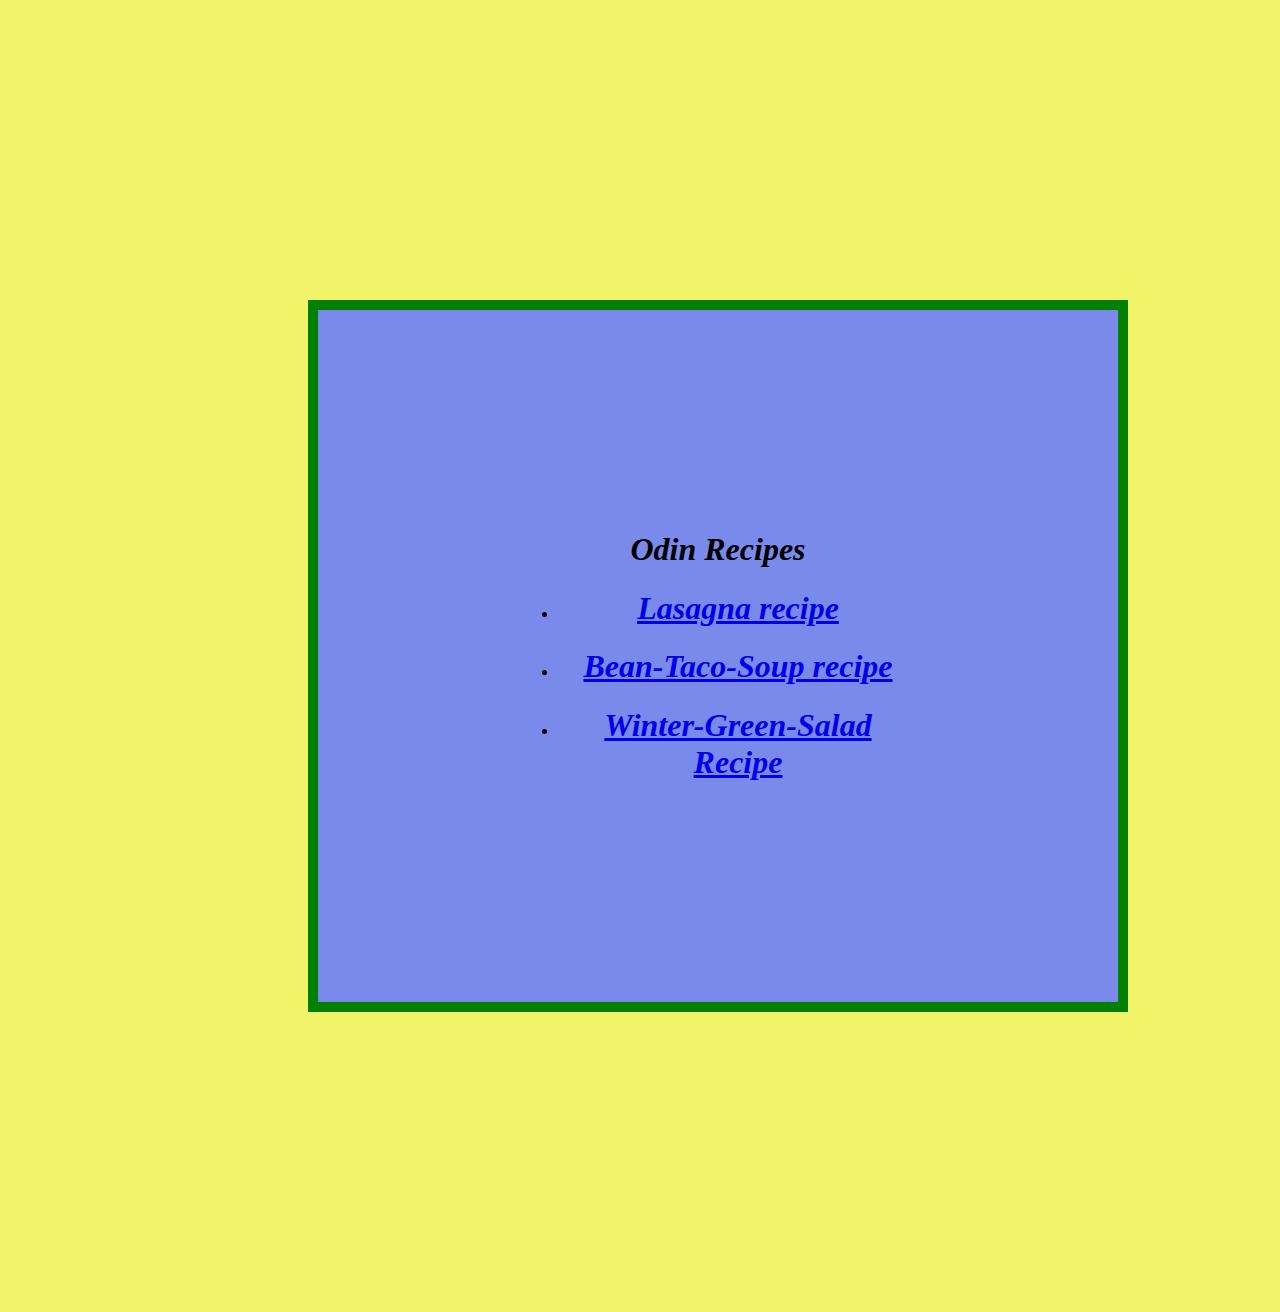
<file: index.html>
<!DOCTYPE html>
<html lang="en">
<head>
    <meta charset="UTF-8">
    <meta http-equiv="X-UA-Compatible" content="IE=edge">
    <meta name="viewport" content="width=device-width, initial-scale=1.0">
    <title>Odin Recipes</title>
    <link rel="stylesheet" href="./styles.css"/>
</head>
<body>
<div class="box">
    <h1 id="recipe">Odin Recipes</h1>
    
<ul>
    <li><h1><a href="./recipes/lasagna/lasagna.html">Lasagna recipe</a></h1></li>
    <li><h1><a href="./recipes/Bean-Taco-Soup/Bean-Taco-Soup.html">Bean-Taco-Soup recipe</a></h1></li>
    <li><h1><a href="./recipes/winter-green-salad/Winter-Green-Salad.html">Winter-Green-Salad Recipe</a></h1></li>
</ul>
</div>  

</body>
</html>
</file>
<file: styles.css>
body {
    background-color: rgb(241, 243, 105);
}

.box {
  background-color: rgb(122, 138, 235);
  width: 400px;
  padding: 200px; 
  margin: 300px;
  border: 10px solid green;
  font-weight: bold;
  font-style: italic;
  background-position: center;
  text-align: center;
  font-family: "Times New Roman;  
}
</file>
